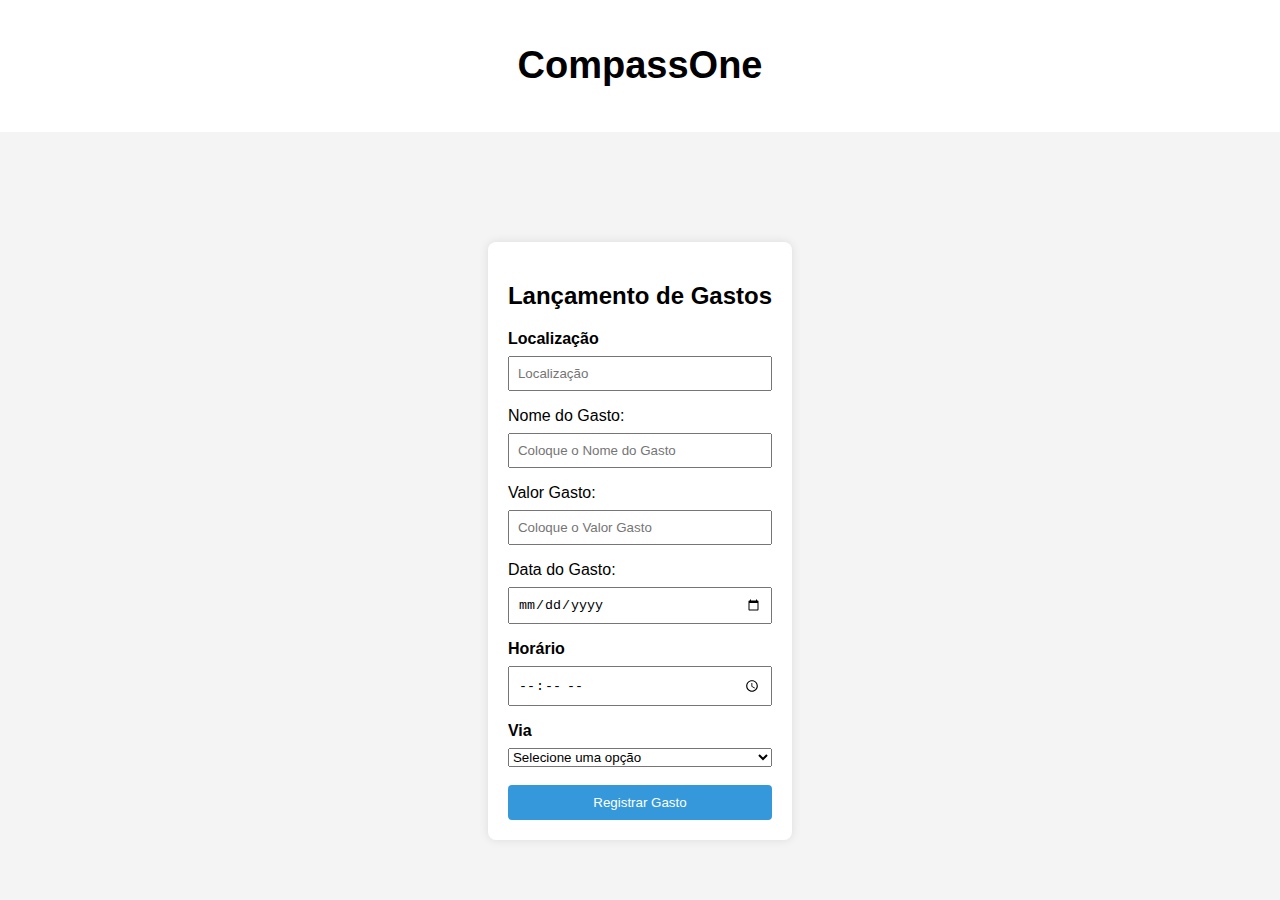
<file: tela-lancamento/lancamentos.html>
<!DOCTYPE html>
<html lang="pt-br">

<head>
    <meta charset="UTF-8">
    <meta name="viewport" content="width=device-width, initial-scale=1.0">
    <title>Lançamento de Gastos</title>
    <link rel="stylesheet" href="CSS/style.css">
    <script src="https://cdn.jsdelivr.net/npm/@popperjs/core@2.11.8/dist/umd/popper.min.js"
        integrity="sha384-I7E8VVD/ismYTF4hNIPjVp/Zjvgyol6VFvRkX/vR+Vc4jQkC+hVqc2pM8ODewa9r"
        crossorigin="anonymous"></script>
    <script src="https://cdn.jsdelivr.net/npm/bootstrap@5.3.2/dist/js/bootstrap.min.js"
        integrity="sha384-BBtl+eGJRgqQAUMxJ7pMwbEyER4l1g+O15P+16Ep7Q9Q+zqX6gSbd85u4mG4QzX+"
        crossorigin="anonymous"></script>
</head>

<body>

    <div class="container-fluid text-center">
        <h1>CompassOne</h1>
    </div>



    <div class="container">

        <h2>Lançamento de Gastos</h2>
        <form action="processo.php" method="post" autocomplete="off">

            <label for="local"><b>Localização</b></label>
            <input type="text" name="local" required placeholder="Localização">

            <label for="nome">Nome do Gasto:</label>
            <input type="text" name="nome" required placeholder="Coloque o Nome do Gasto">

            <label for="valor">Valor Gasto:</label>
            <input type="number" name="valor" required placeholder="Coloque o Valor Gasto">

            <label for="data">Data do Gasto:</label>
            <input type="date" name="data" required placeholder="Data do Gasto">

            <label for="hora"><b>Horário</b></label>
            <input type="time" name="hora" placeholder="Horário">

            <label for="via"><b>Via</b></label>
            <select name="via" required>
                <option value="">Selecione uma opção</option>
                <option value="Pix">Pix</option>
                <option value="Dinheiro">Dinheiro</option>
                <option value="Cartão">Cartão</option>
            </select>

            <br>

            <button type="submit">Registrar Gasto</button>
        </form>
    </div>






</body>

</html>
</file>
<file: tela-lancamento/CSS/style.css>
.container-fluid {
    background-color: #fff;
    font-size: 19px;
    width: 1700px;
    padding: 19px;
    border-radius: 10px;
    margin-bottom: 210px; /* Adiciona margem ao contêiner do título */
}

body {
    font-family: Arial, sans-serif;
    background-color: #f4f4f4;
    margin: 0;
    padding: 0;
    display: flex;
    flex-direction: column;
    align-items: center;
    justify-content: flex-start;
    height: 100vh;
}

.container {
    background-color: #fff;
    padding: 20px;
    border-radius: 8px;
    box-shadow: 0 0 10px rgba(0, 0, 0, 0.1);
    margin-top: -100px; /* Adiciona margem ao contêiner do formulário */
}

form {
    display: flex;
    flex-direction: column;
}

label {
    margin-bottom: 8px;
}

input {
    padding: 8px;
    margin-bottom: 16px;
}

button {
    padding: 10px;
    background-color: #3498db;
    color: #fff;
    border: none;
    border-radius: 4px;
    cursor: pointer;
}

.text-center {
    text-align: center;
}
</file>
